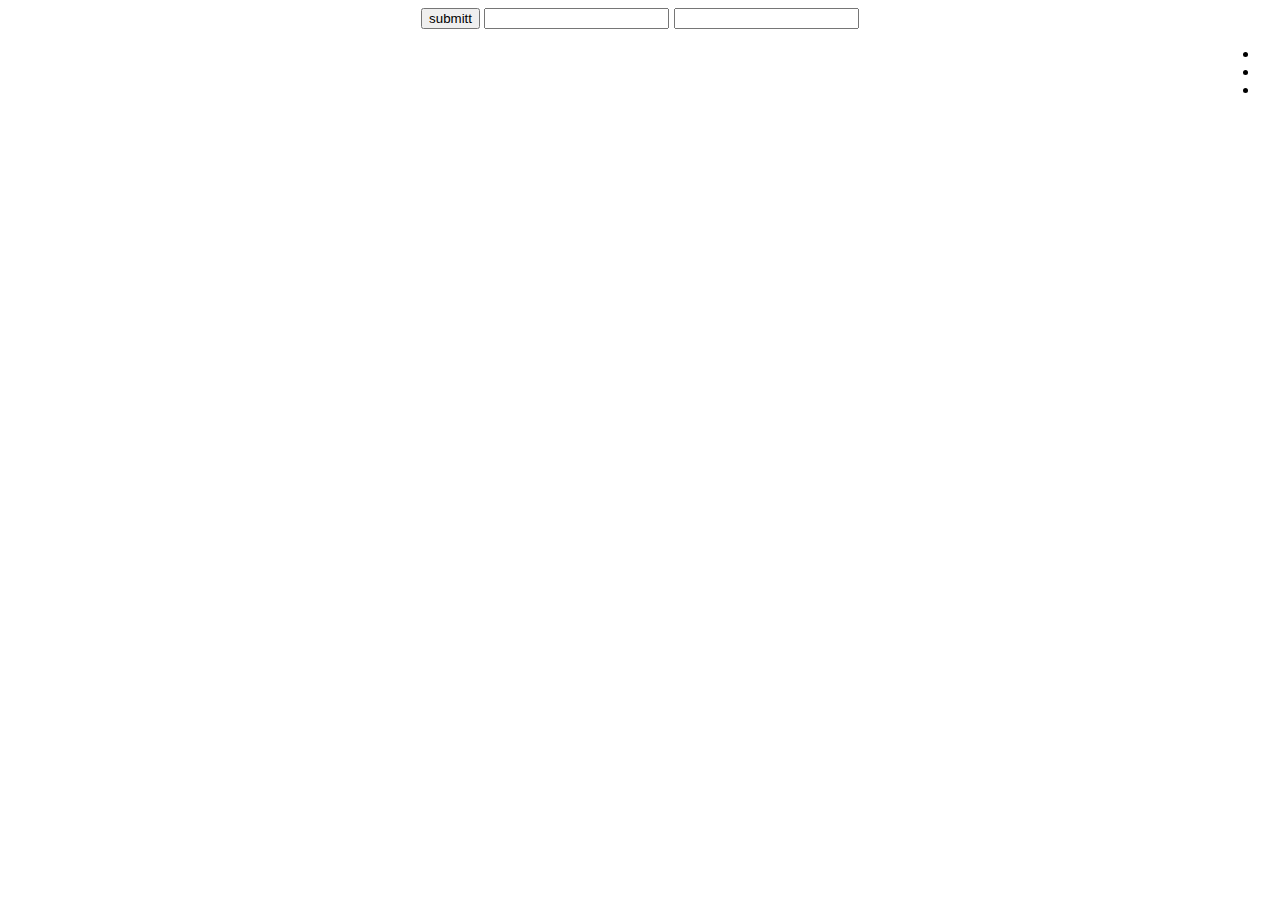
<file: index.html>
<!DOCTYPE html>
<html lang="fa">
<head>
    <meta charset="UTF-8">
    <title>country and neighbor</title>
    <link rel="stylesheet" href="css/style.css">
</head>
<body>

<input type="text" class="user">
<input type='password'  class="pass">
<button class="btn">submitt</button>



<nav>
    <ul>
        <li></li>
        <li></li>
        <li></li>
       
    </ul>
</nav>

    <script src="js/script.js"></script>
</body>
</html>
</file>
<file: css/style.css>
body {
    font-family: Tahoma, sans-serif;
    background-color: #ffffff;
    text-align: center;
    direction: rtl;
}

.pass{
    
}
</file>
